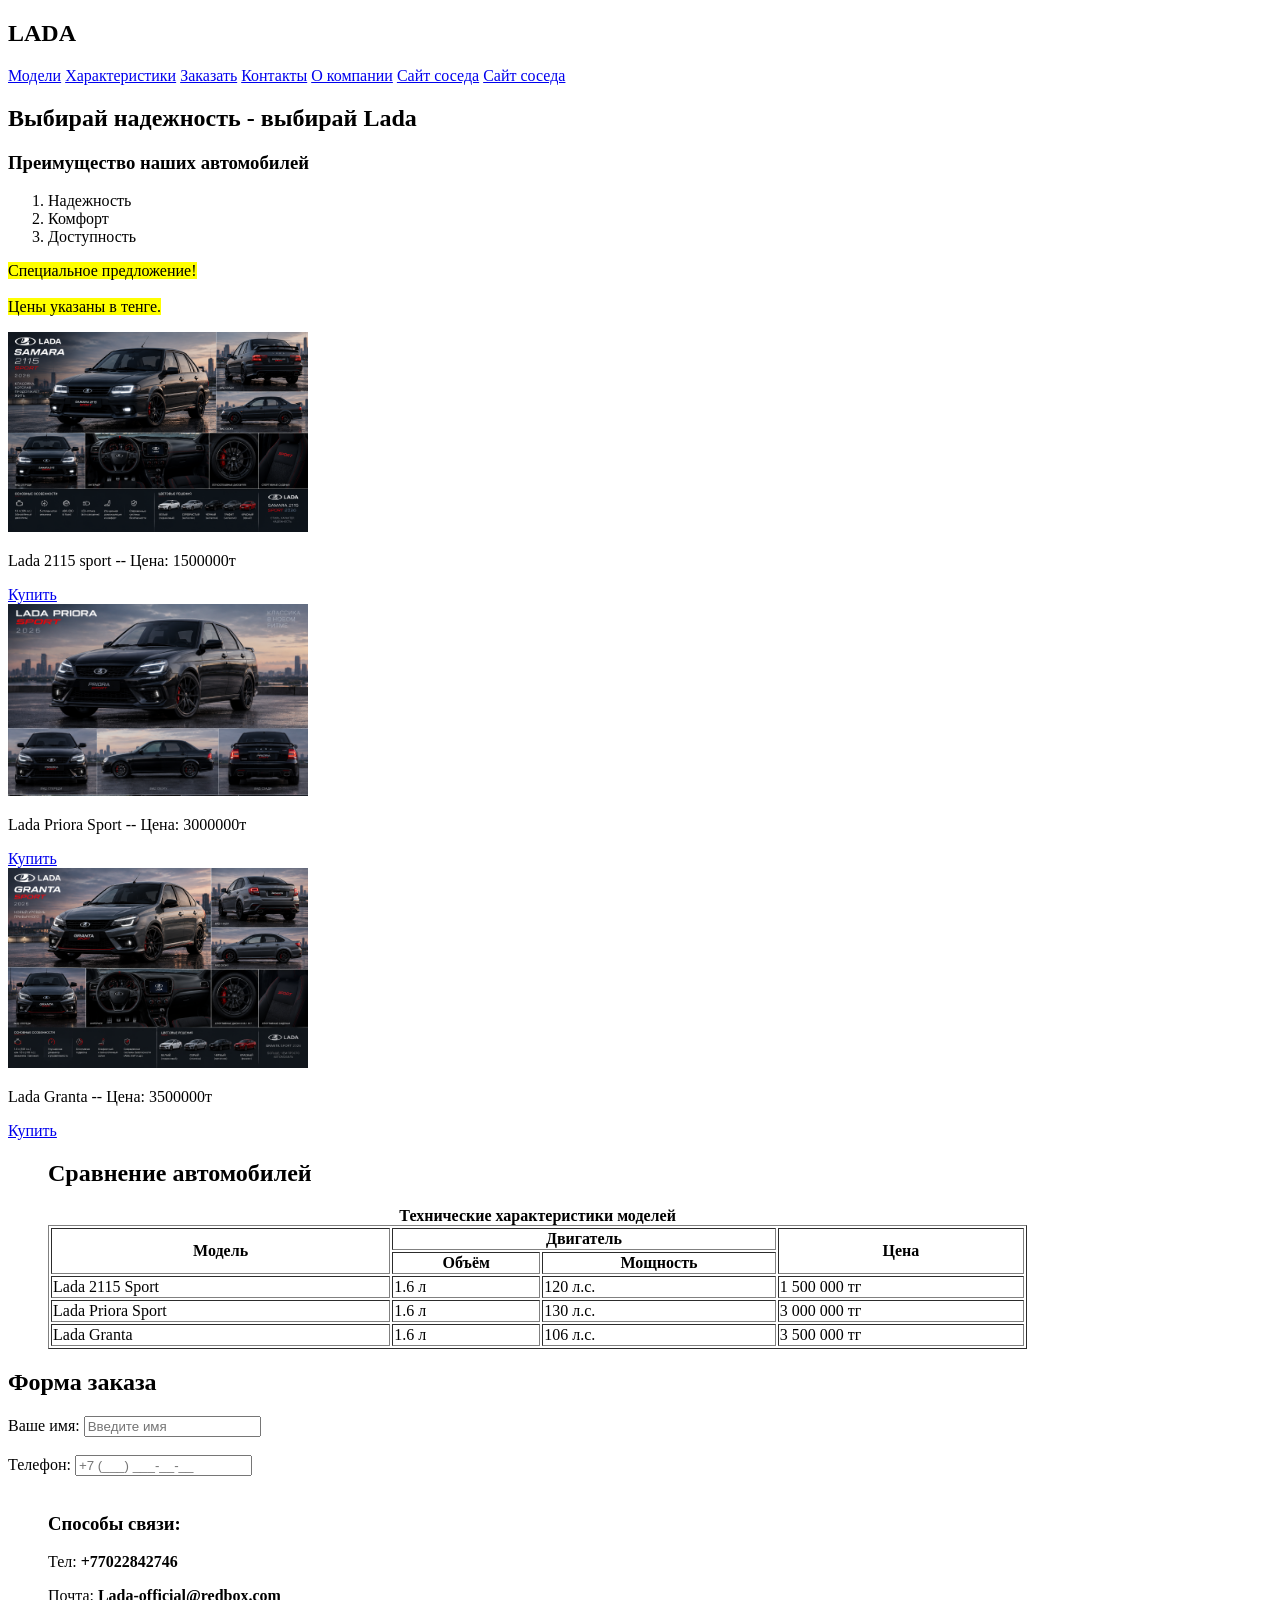
<file: index.html>
<!DOCTYPE html>
<html lang="ru">
	<head>
		<meta charset="UTF-8"></meta>
		<meta name="viewport" content="width=device-width, initial-scale=1.0"></meta>
		<title>Lada-Kazakhstan</title>
	</head>
	<body>
		<div class="m">
			<div class="logo">
				<h2>
					<strong>LADA</strong>
					</h2>
			</div>
			
				<nav>
					<a href="#model">Модели</a>
					<a href="#table">Характеристики</a>
					<a href="#zak">Заказать</a>
					<a href="#cont">Контакты</a>
					<a href="about.html">О компании</a>
					<a href="https://kowalskiy1.github.io/LADA/">Сайт соседа</a>
					<a href="https://prapor007.github.io/Mysite/catalog.html">Сайт соседа</a>
				</nav>
		</div>
		<h2 class="txt">
			Выбирай надежность - выбирай Lada
		</h2>
		<p class="spis">
			<h3>Преимущество наших автомобилей</h3>
			<ol>
				<li>Надежность</li>
				<li>Комфорт</li>
				<li>Доступность</li>
			</ol>
		</p>
		<p>
			<mark>Специальное предложение!</mark>
			<br></br>
			<mark>Цены указаны в тенге.</mark>
		</p>
		<section id="model">
		<div class="car">
			<div class="nn">
				<img src="images/2115.png" width ="300"></img>

				<p>
					Lada 2115 sport  --  Цена: 1500000т
				</p>
				<nav>
					<a href="#cot">Купить</a>
				</nav>
			</div>
			<div class="nn">
				<img src="images/priora1.png" width ="300"></img>

				<p>
					Lada Priora Sport  --  Цена: 3000000т
				</p>
				<nav>
					<a href="#cot">Купить</a>
				</nav>
			</div>
			<div class="nn">
				<img src="images/granta.png" width ="300"></img>

				<p>
					Lada Granta  --  Цена: 3500000т
				</p>
				<nav>
					<a href="#cot">Купить</a>
				</nav>
			</div>
		</div>
		</section>
		<section id="table">
		<dir class="tex">
			<h2 id="table">Сравнение автомобилей</h2>

			<table border="1" width="80%">
				<caption>
					<strong>Технические характеристики моделей</strong>
				</caption>

				<tr>
					<th rowspan="2">Модель</th>
					<th colspan="2">Двигатель</th>
					<th rowspan="2">Цена</th>
				</tr>

				<tr>
					<th>Объём</th>
					<th>Мощность</th>
				</tr>

				<tr>
					<td>Lada 2115 Sport</td>
					<td>1.6 л</td>
					<td>120 л.с.</td>
					<td>1 500 000 тг</td>
				</tr>

				<tr>
					<td>Lada Priora Sport</td>
					<td>1.6 л</td>
					<td>130 л.с.</td>
					<td>3 000 000 тг</td>
				</tr>

				<tr>
					<td>Lada Granta</td>
					<td>1.6 л</td>
					<td>106 л.с.</td>
					<td>3 500 000 тг</td>
				</tr>

			</table>
		</dir>
		</section>
		<section id="zak">
		<form id="cot">
			<h2 >Форма заказа</h2>
			<label for="name">Ваше имя:</label>
			<input type="text" id="name" name="name"
				   placeholder="Введите имя"></input>
				<br></br>
			<label for="phone">Телефон:</label>
			<input type="tel" id="phone" name="phone"
				   placeholder="+7 (___) ___-__-__"></input>
			<br></br>
		</form>
		</section>
		<section id="cont">
		<dir class="rtt">
			<h3>Способы связи:</h3>
			<p>Тел: <strong>+77022842746</strong></p>
			<p>Почта: <strong>Lada-official@redbox.com</strong></p>
		
		</dir>
		</section>
	</body>
</html>
</file>
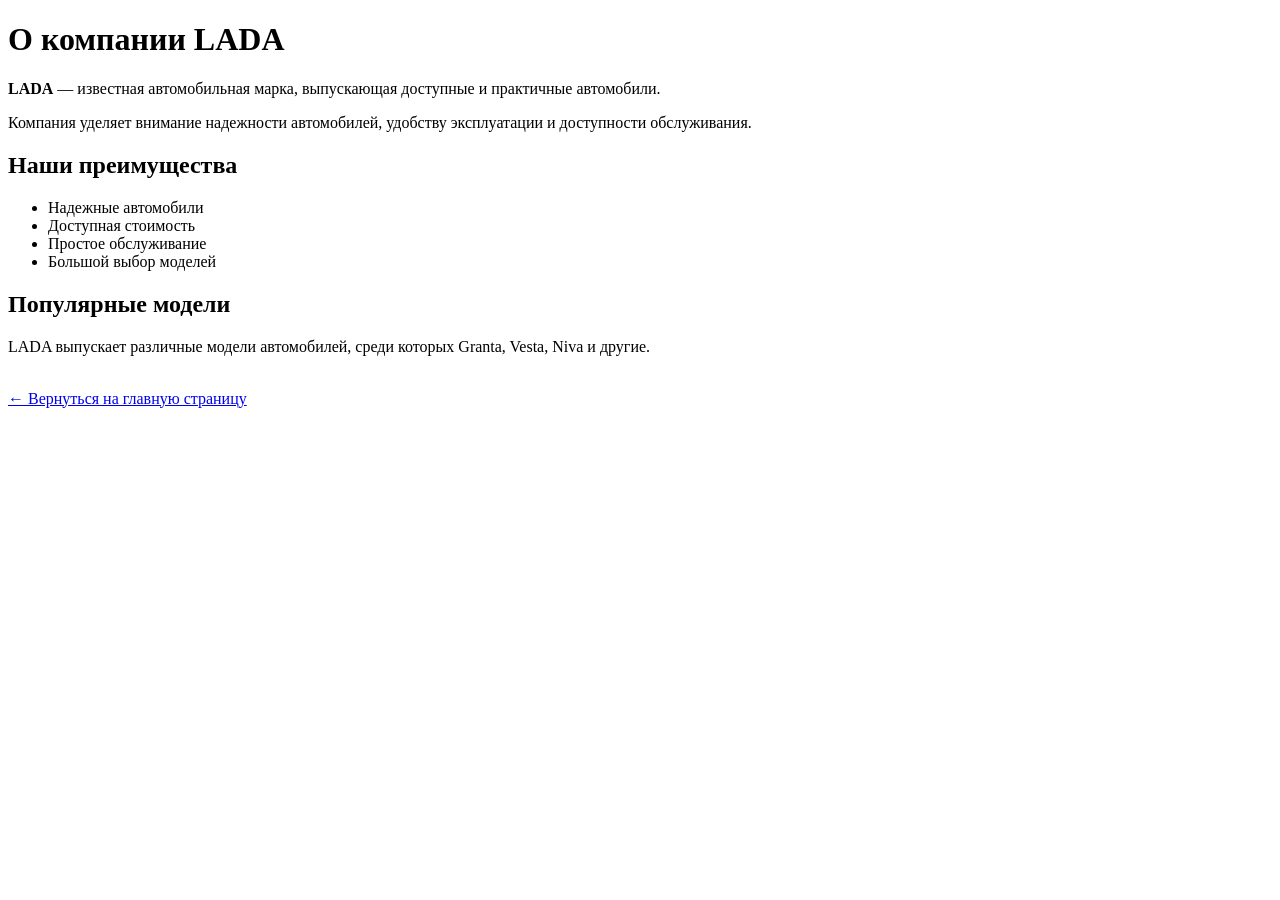
<file: about.html>
<!DOCTYPE html>
<html lang="ru">
<head>
    <meta charset="UTF-8">
    <title>О компании LADA</title>
</head>

<body>

    <h1>О компании LADA</h1>

    <p>
        <strong>LADA</strong> — известная автомобильная марка,
        выпускающая доступные и практичные автомобили.
    </p>

    <p>
        Компания уделяет внимание надежности автомобилей,
        удобству эксплуатации и доступности обслуживания.
    </p>

    <h2>Наши преимущества</h2>

    <ul>
        <li>Надежные автомобили</li>
        <li>Доступная стоимость</li>
        <li>Простое обслуживание</li>
        <li>Большой выбор моделей</li>
    </ul>

    <h2>Популярные модели</h2>

    <p>
        LADA выпускает различные модели автомобилей,
        среди которых Granta, Vesta, Niva и другие.
    </p>

    <br>

    <a href="index.html">← Вернуться на главную страницу</a>

</body>
</html>
</file>
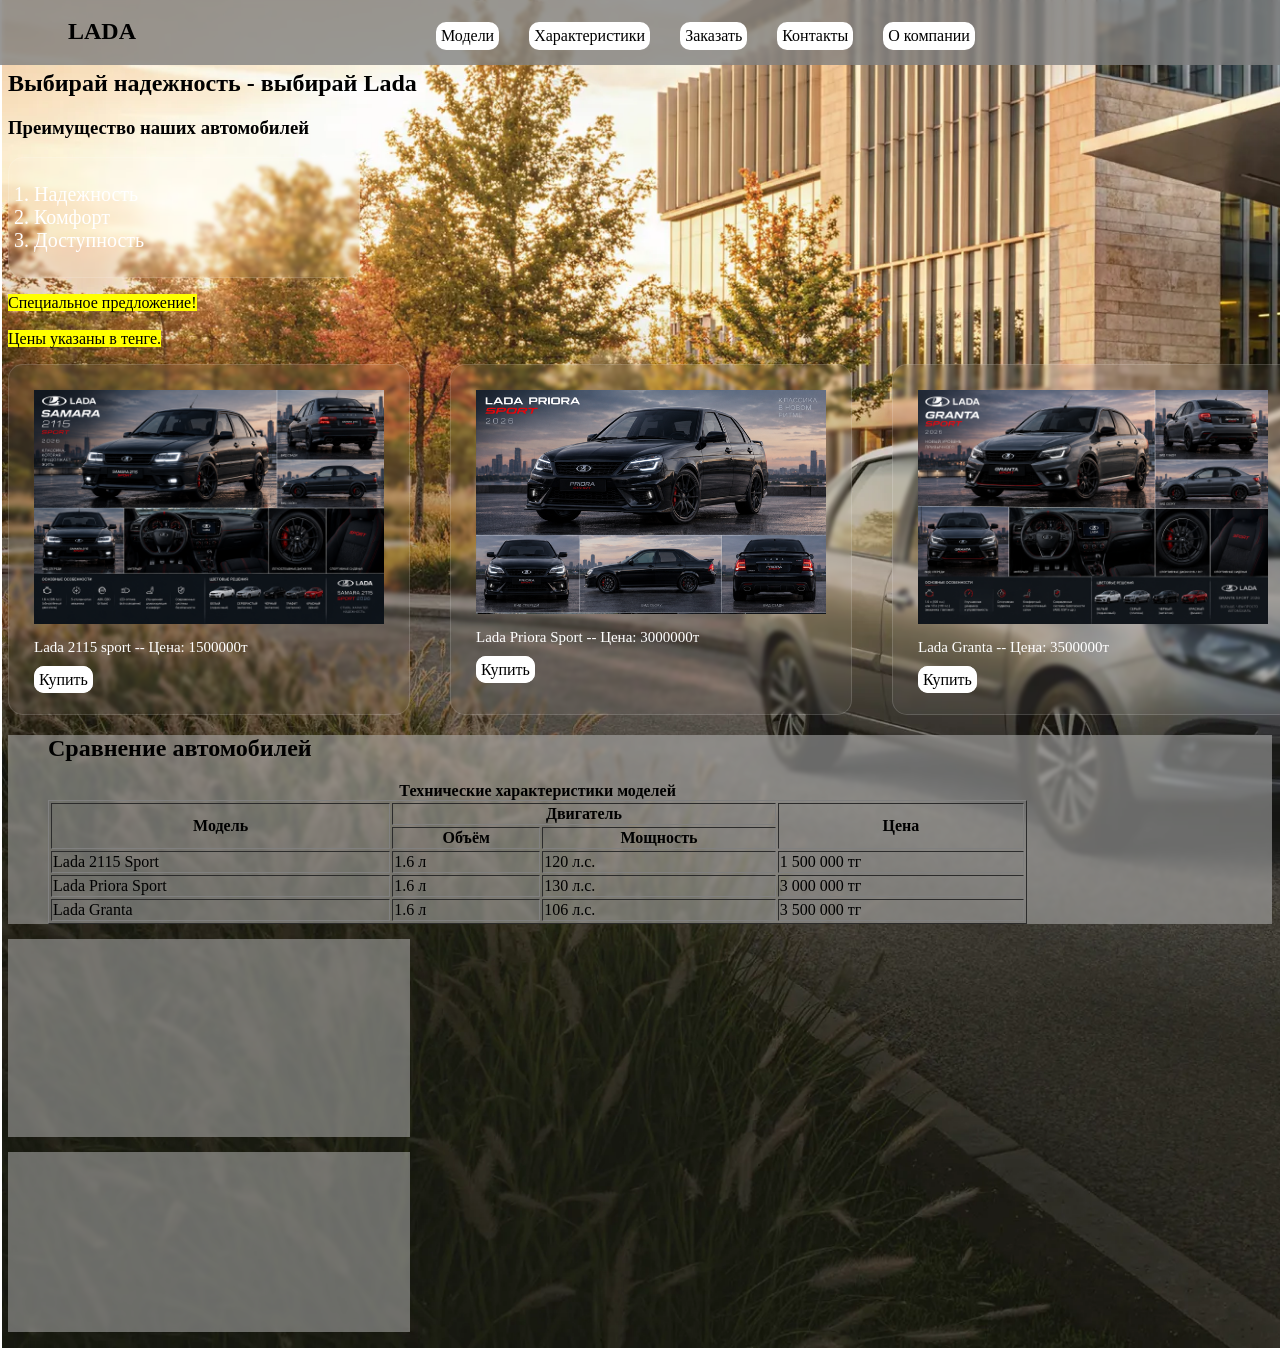
<file: mysite.html>
<!DOCTYPE html>
<html lang="ru">
	<head>
		<meta charset="UTF-8"></meta>
		<meta name="viewport" content="width=device-width, initial-scale=1.0"></meta>
		<link rel="stylesheet" href="styles.css"></link>
		<title>Lada-Kazakhstan</title>
	</head>
	<body>
		<div class="m">
			<div class="logo">
				<h2>
					<strong>LADA</strong>
					</h2>
			</div>
			
				<nav>
					<a href="#model">Модели</a>
					<a href="#table">Характеристики</a>
					<a href="#zak">Заказать</a>
					<a href="#cont">Контакты</a>
					<a href="about.html">О компании</a>
				</nav>
		</div>
		<h2 class="txt">
			Выбирай надежность - выбирай Lada
		</h2>
		<p class="spis">
			<h3>Преимущество наших автомобилей</h3>
			<ol>
				<li>Надежность</li>
				<li>Комфорт</li>
				<li>Доступность</li>
			</ol>
		</p>
		<p>
			<mark>Специальное предложение!</mark>
			<br></br>
			<mark>Цены указаны в тенге.</mark>
		</p>
		<section id="model">
		<div class="car">
			<div class="nn">
				<img src="images/2115.png"></img>

				<p>
					Lada 2115 sport  --  Цена: 1500000т
				</p>
				<nav>
					<a href="#cot">Купить</a>
				</nav>
			</div>
			<div class="nn">
				<img src="images/priora1.png"></img>

				<p>
					Lada Priora Sport  --  Цена: 3000000т
				</p>
				<nav>
					<a href="#cot">Купить</a>
				</nav>
			</div>
			<div class="nn">
				<img src="images/granta.png"></img>

				<p>
					Lada Granta  --  Цена: 3500000т
				</p>
				<nav>
					<a href="#cot">Купить</a>
				</nav>
			</div>
		</div>
		</section>
		<section id="table">
		<dir class="tex">
			<h2 id="table">Сравнение автомобилей</h2>

			<table border="1" width="80%">
				<caption>
					<strong>Технические характеристики моделей</strong>
				</caption>

				<tr>
					<th rowspan="2">Модель</th>
					<th colspan="2">Двигатель</th>
					<th rowspan="2">Цена</th>
				</tr>

				<tr>
					<th>Объём</th>
					<th>Мощность</th>
				</tr>

				<tr>
					<td>Lada 2115 Sport</td>
					<td>1.6 л</td>
					<td>120 л.с.</td>
					<td>1 500 000 тг</td>
				</tr>

				<tr>
					<td>Lada Priora Sport</td>
					<td>1.6 л</td>
					<td>130 л.с.</td>
					<td>3 000 000 тг</td>
				</tr>

				<tr>
					<td>Lada Granta</td>
					<td>1.6 л</td>
					<td>106 л.с.</td>
					<td>3 500 000 тг</td>
				</tr>

			</table>
		</dir>
		</section>
		<section id="zak">
		<form id="cot">
			<h2 >Форма заказа</h2>
			<label for="name">Ваше имя:</label>
			<input type="text" id="name" name="name"
				   placeholder="Введите имя"></input>
				<br></br>
			<label for="phone">Телефон:</label>
			<input type="tel" id="phone" name="phone"
				   placeholder="+7 (___) ___-__-__"></input>
			<br></br>
		</form>
		</section>
		<section id="cont">
		<dir class="rtt">
			<h3>Способы связи:</h3>
			<p>Тел: <strong>+77022842746</strong></p>
			<p>Почта: <strong>Lada-official@redbox.com</strong></p>
		
		</dir>
		</section>
	</body>
</html>
</file>
<file: styles.css>
.m {
    display: flex;
    align-items: center;
    gap: 300px;
    background: rgba(128, 128, 128, 0.8);
    backdrop-filter: blur(2px);
    margin: -10px;
    }
.m nav {
    display: flex;
    align-items: center;
    gap: 30px;
    margin-top: 10px;

}
.logo {
    display: flex;
    margin-left: 70px;
}
a {
    background-color: white;
    border: 5px solid white;
    border-radius: 10px;
    color: black;
    text-decoration: none;
}
body {
    background-image: url("images/111.png");
    background-size: cover;
    background-position: center;
    background-repeat: no-repeat;
    background-position: 2px 0;
}
.txt {
    display: flex;
    margin-top: 15px
  }
li {
    font-size: 20px;
    }
ol {
    width: 300px;
    padding: 25px;
    background: rgba(255, 255, 255, 0.05);
    backdrop-filter: blur(2px);
    border: 1px solid rgba(255, 255, 255, 0.15);
    border-radius: 15px;
    color: white;
}

.nn img {
    display: flex;
    width: 350px;
 }
 .nn p {
    font-size: 15px;
    color: white;
    display: flex;
 }
.nn {
    width: 350px;
    padding: 25px;
    background: rgba(255, 255, 255, 0.05);
    backdrop-filter: blur(2px);
    border: 1px solid rgba(255, 255, 255, 0.15);
    border-radius: 15px;
    color: white;
}
.car {
    display: flex;
    gap: 40px;
}
.tex {
    background: rgba(192, 192, 192, 0.5);
    backdrop-filter: blur(2px)
    }
form {  
    width: 350px;
    padding: 25px;
    background: rgba(192, 192, 192, 0.5);
    backdrop-filter: blur(2px);
    border: 1px solid rgba(255, 255, 255, 0.15);
    border-radius: 15px;
    color: white;
}
.rtt {
    width: 350px;
    padding: 25px;
    background: rgba(192, 192, 192, 0.5);
    backdrop-filter: blur(2px);
    border: 1px solid rgba(255, 255, 255, 0.15);
    border-radius: 15px;
    color: white;
}
</file>
